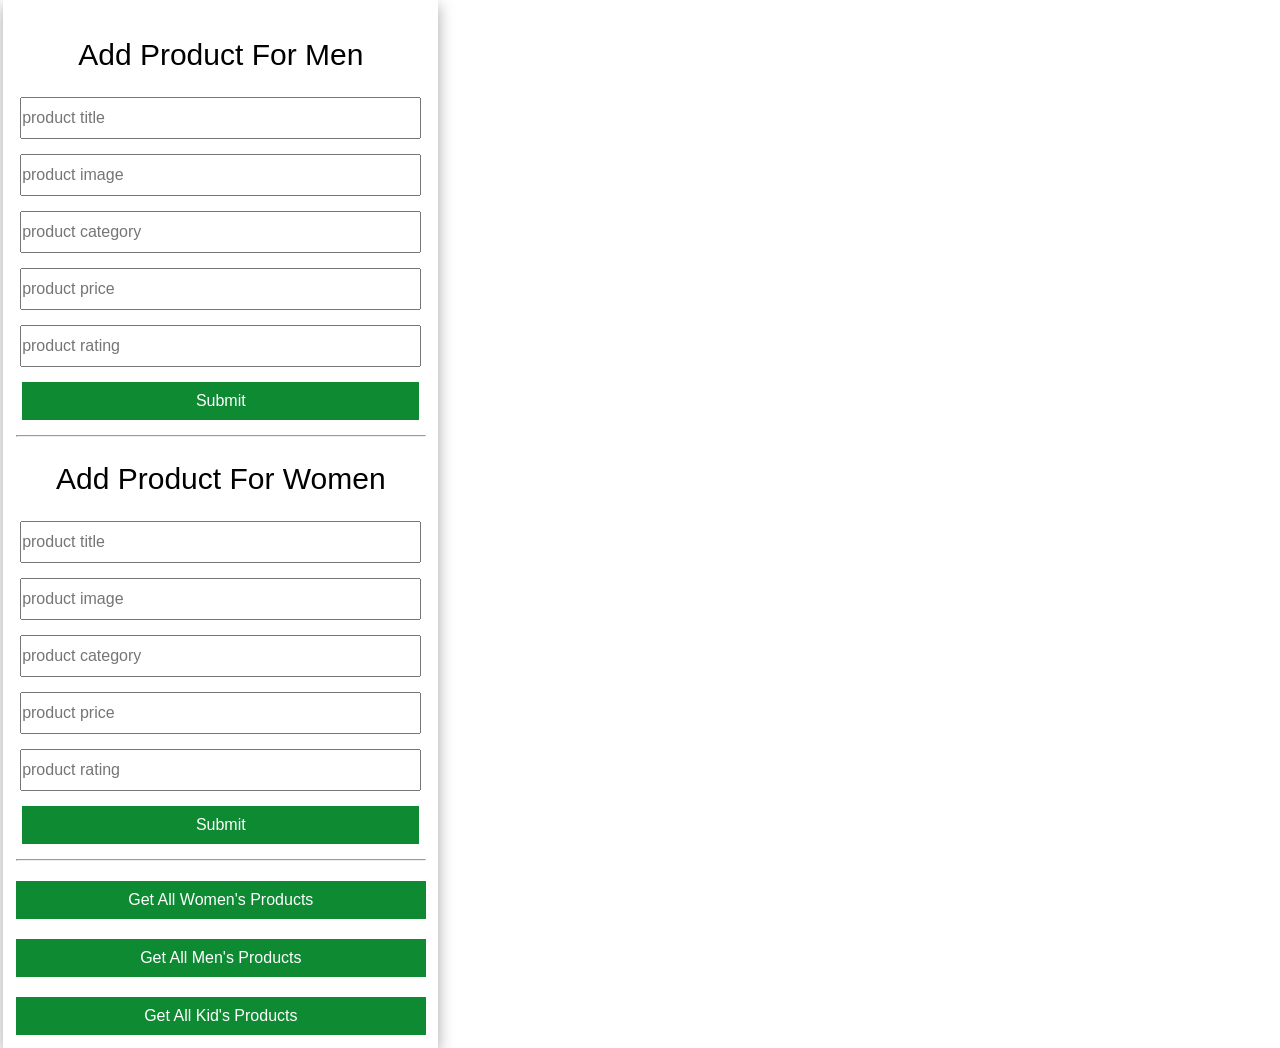
<file: frontend/admin_home/admin.home.html>
<!DOCTYPE html>
<html lang="en">
<head>
    <meta charset="UTF-8">
    <meta http-equiv="X-UA-Compatible" content="IE=edge">
    <meta name="viewport" content="width=device-width, initial-scale=1.0">
    <title>Seller Home</title>
    <link rel="stylesheet" href="admin.home.css">
</head>
<body>
    
    <body>
        <div id="main-container">
            <div id="add-container">
                <h2 class="pro-header">Add Product For Men</h2>
                <form id="add-men">
                    <input class="inPut M" id="title" type="text" placeholder="product title" required>
                    <input class="inPut M" id="image" type="text" placeholder="product image" required>
                    <input class="inPut M" id="category" type="text" placeholder="product category" required>
                    <input class="inPut M" id="price" type="number" placeholder="product price" required>
                    <input class="inPut M" id="rating" type="text" placeholder="product rating" required>
                    <input class="inPut submit-btn" id="men-btn" type="submit">
                </form>
                <hr>
                <h2 class="pro-header">Add Product For Women</h2>
                <form id="add-women" action="">
                    <input class="inPut F" id="title" type="text" placeholder="product title" required>
                    <input class="inPut F" id="image" type="text" placeholder="product image" required>
                    <input class="inPut F" id="category" type="text" placeholder="product category" required>
                    <input class="inPut F" id="price" type="number" placeholder="product price" required>
                    <input class="inPut F" id="rating" type="text" placeholder="product rating" required>
                    <input class="inPut submit-btn" id="women-btn" type="submit">
                </form>
                <hr>
                <button class="get-product-btn" id="get-women-btn">Get All Women's Products</button>
                <button class="get-product-btn" id="get-men-btn">Get All Men's Products</button>
                <button class="get-product-btn" id="get-address-btn">Get All Kid's Products</button>
            </div>
            <div id="render-container">
                <!-- <div class="product-box">
                    <img class="image" src="https://images.bewakoof.com/t640/women-s-printed-long-kurti-dress-364703-1656167894-1.jpg" alt="">
                    <div class="content">
                        <h4 class="title">Kurti</h4>
                        <p class="description">Women's Printed Long Kurti Dress-Front Bewakoof</p>
                        <p class="price">334</p>
                        <button class="edit box-btn">EDIT</button>
                        <button class="delete box-btn">DELETE</button>
                    </div>
                </div> -->
                <div id="display-address-container"></div>
                <div id="display-container"></div>
                <div class="pagination-wrapper" id="pagination-wrapper"></div>
            </div> 
        </div>
    
    </body>

</body>
</html>
<script src="./admin.home.js"></script>
</file>
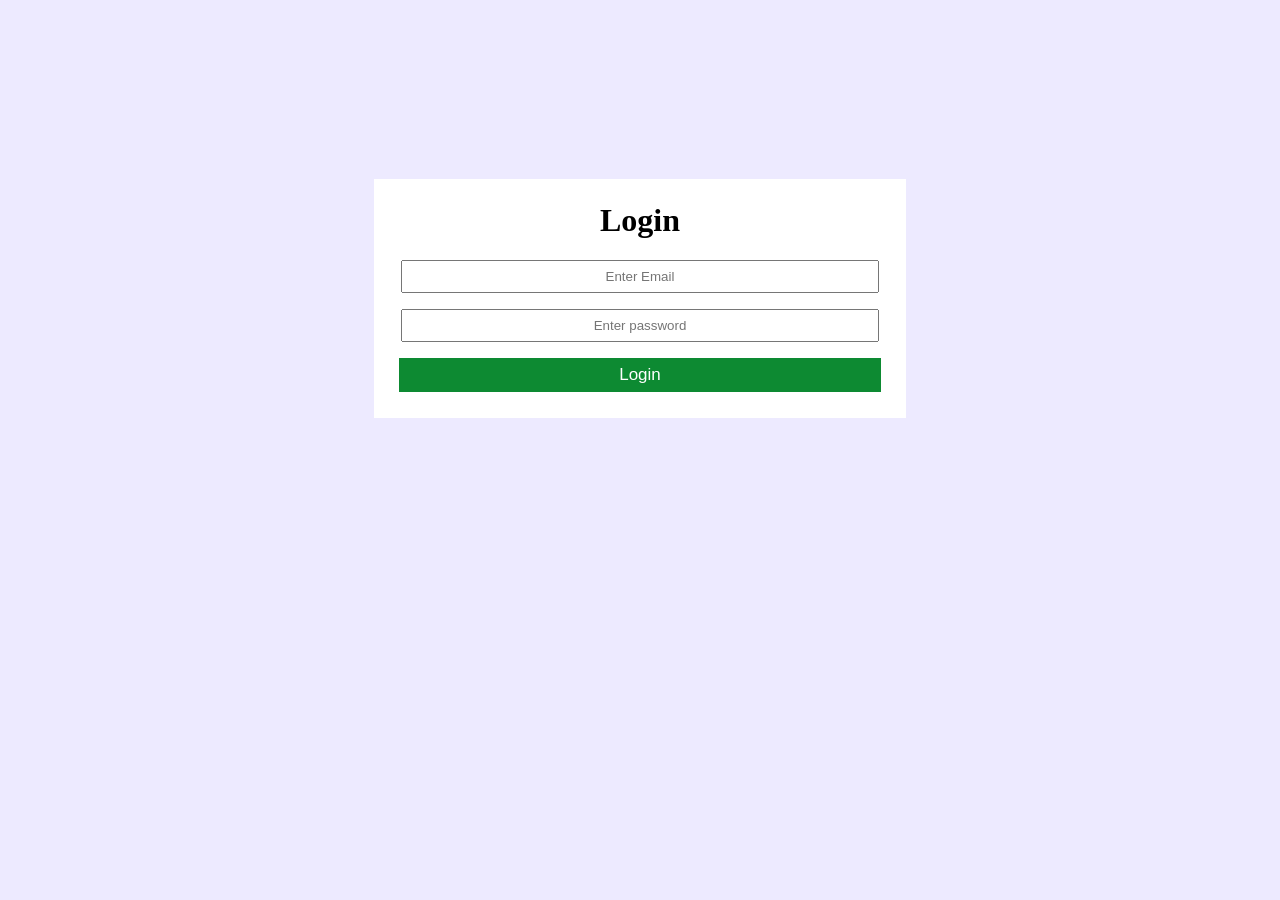
<file: frontend/admin_signup_login/admin.login.html>
<!DOCTYPE html>
<html lang="en">
<head>
    <meta charset="UTF-8">
    <meta http-equiv="X-UA-Compatible" content="IE=edge">
    <meta name="viewport" content="width=device-width, initial-scale=1.0">
    <title>seller login</title>
    <link rel="stylesheet" href="admin.login.css">
</head>
<body>
    <div id="seller-box">
        <h1>Login</h1>
        <form id="seller-form">
            <input id="email" class="admininput" type="email" placeholder="Enter Email" required>
            <input id="password" class="admininput" type="password" placeholder="Enter password" required>
            <input id="admin-btn" class="admininput" type="submit" value="Login">
        </form>

    </div>
</body>
</html>
<script src="./admin.login.js"></script>
</file>
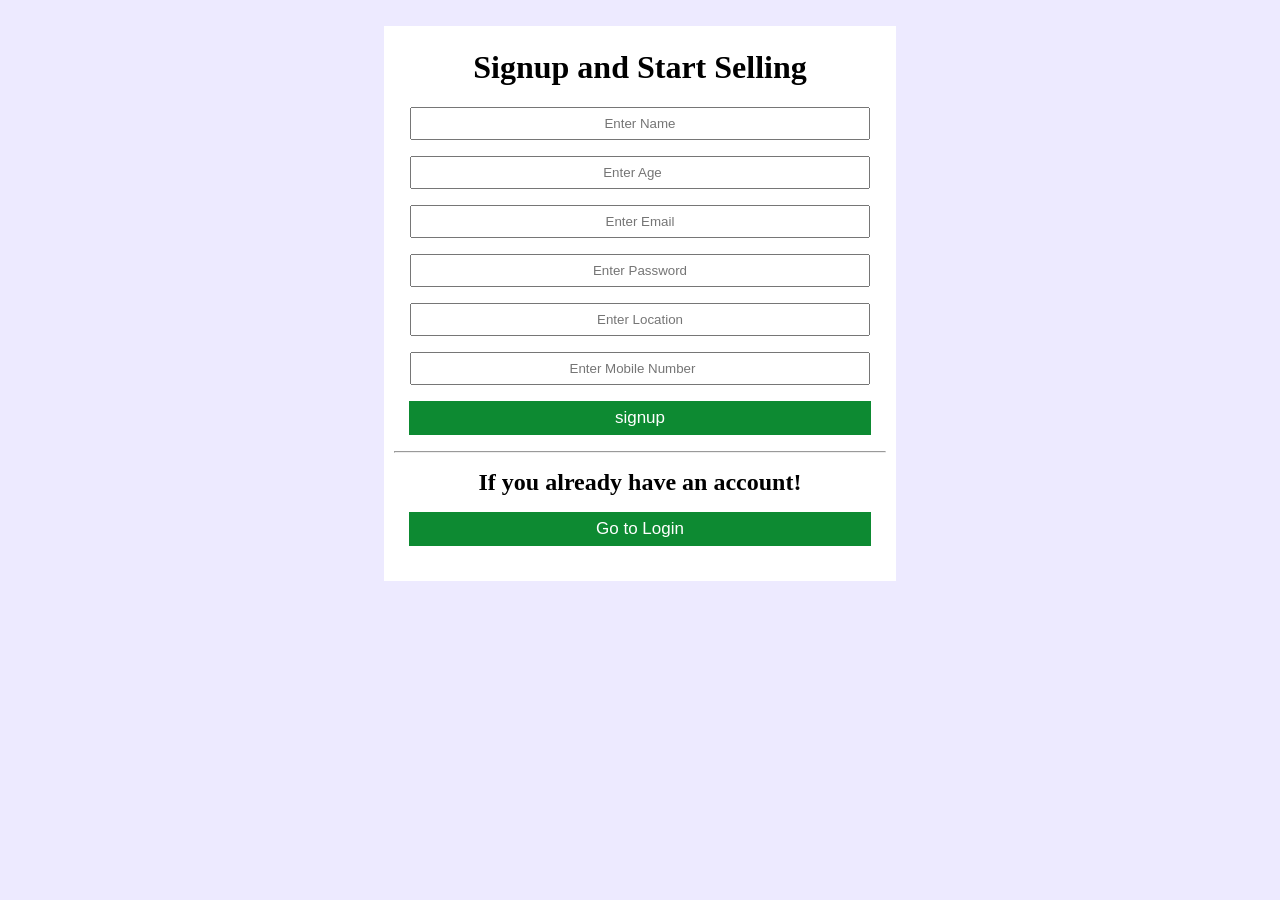
<file: frontend/admin_signup_login/admin.signup.html>
<!DOCTYPE html>
<html lang="en">
<head>
    <meta charset="UTF-8">
    <meta http-equiv="X-UA-Compatible" content="IE=edge">
    <meta name="viewport" content="width=device-width, initial-scale=1.0">
    <title>seller registration</title>
    <link rel="stylesheet" href="admin.signup.css">
</head>
<body>
    <div id="seller-box">
        <h1>Signup and Start Selling</h1>
        <form id="seller-form">
            <input id="name" class="admininput" type="text" placeholder="Enter Name" required>
            <input id="age" class="admininput" type="number" placeholder="Enter Age" required>
            <input id="email" class="admininput" type="email" placeholder="Enter Email" required>
            <input id="password" class="admininput" type="password" placeholder="Enter Password" required>
            <input id="location" class="admininput" type="text" placeholder="Enter Location" required>
            <input id="mobnum" class="admininput" type="number" placeholder="Enter Mobile Number" required>
            <input id="admin-btn" class="admininput" type="submit" value="signup">
        </form>
        <hr>
        <h2>If you already have an account!</h2>
        <a href="admin.login.html"><button id="gotologin"> Go to Login</button></a>
        
    </div>
</body>
</html>
<script src="admin.signup.js"></script>
</file>
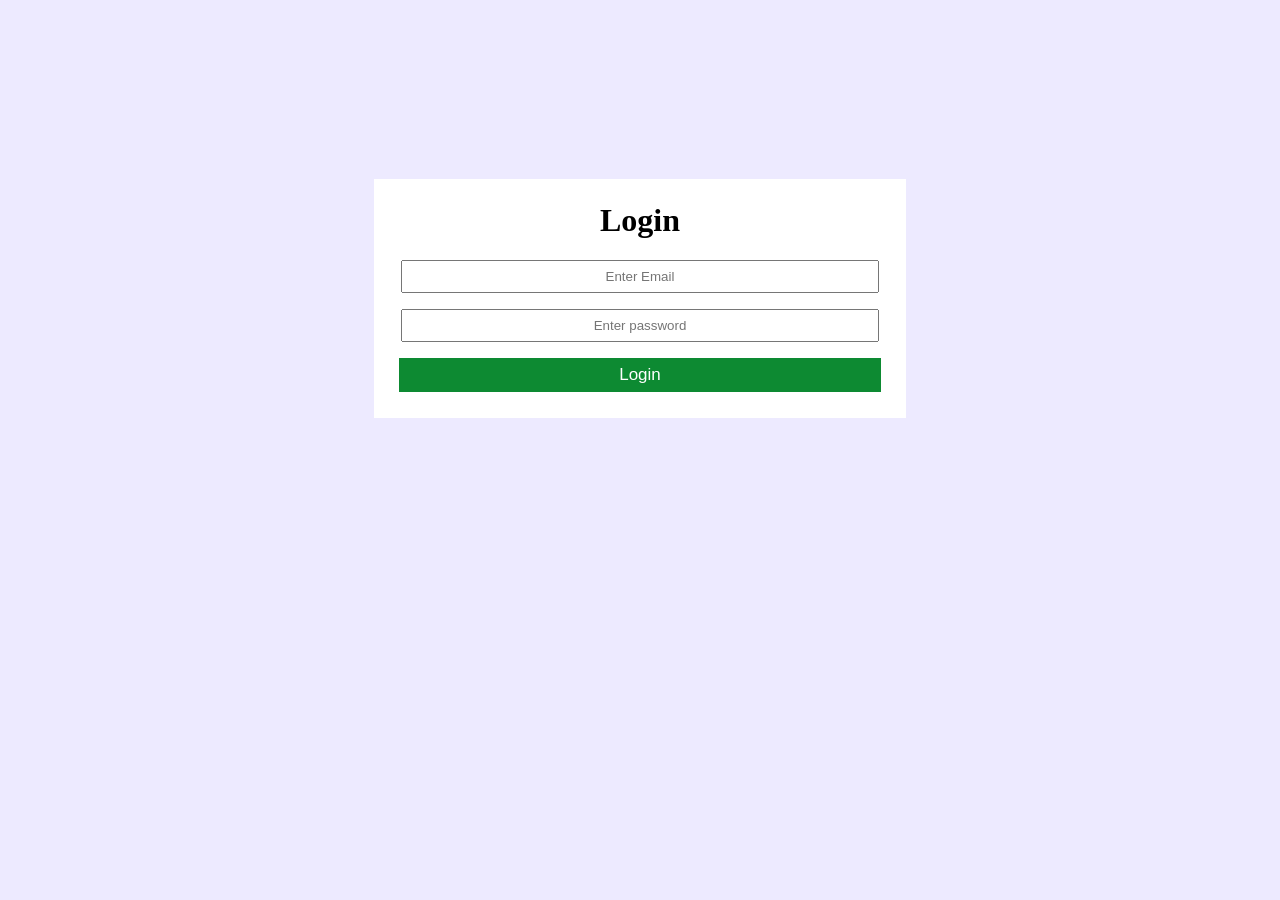
<file: frontend/user_signup_login/user.login.html>
<!DOCTYPE html>
<html lang="en">
<head>
    <meta charset="UTF-8">
    <meta http-equiv="X-UA-Compatible" content="IE=edge">
    <meta name="viewport" content="width=device-width, initial-scale=1.0">
    <title>user login page</title>
    <link rel="stylesheet" href="user.login.css">
</head>
<body>
    <div id="user-box">
        <h1>Login</h1>
        <form id="user-form">
            <input id="email" class="userinput" type="email" placeholder="Enter Email" required>
            <input id="password" class="userinput" type="password" placeholder="Enter password" required>
            <input id="user-btn" class="userinput" type="submit" value="Login">
        </form>
    </div>
</body>
</html>
<script src="./user.login.js"></script>
</file>
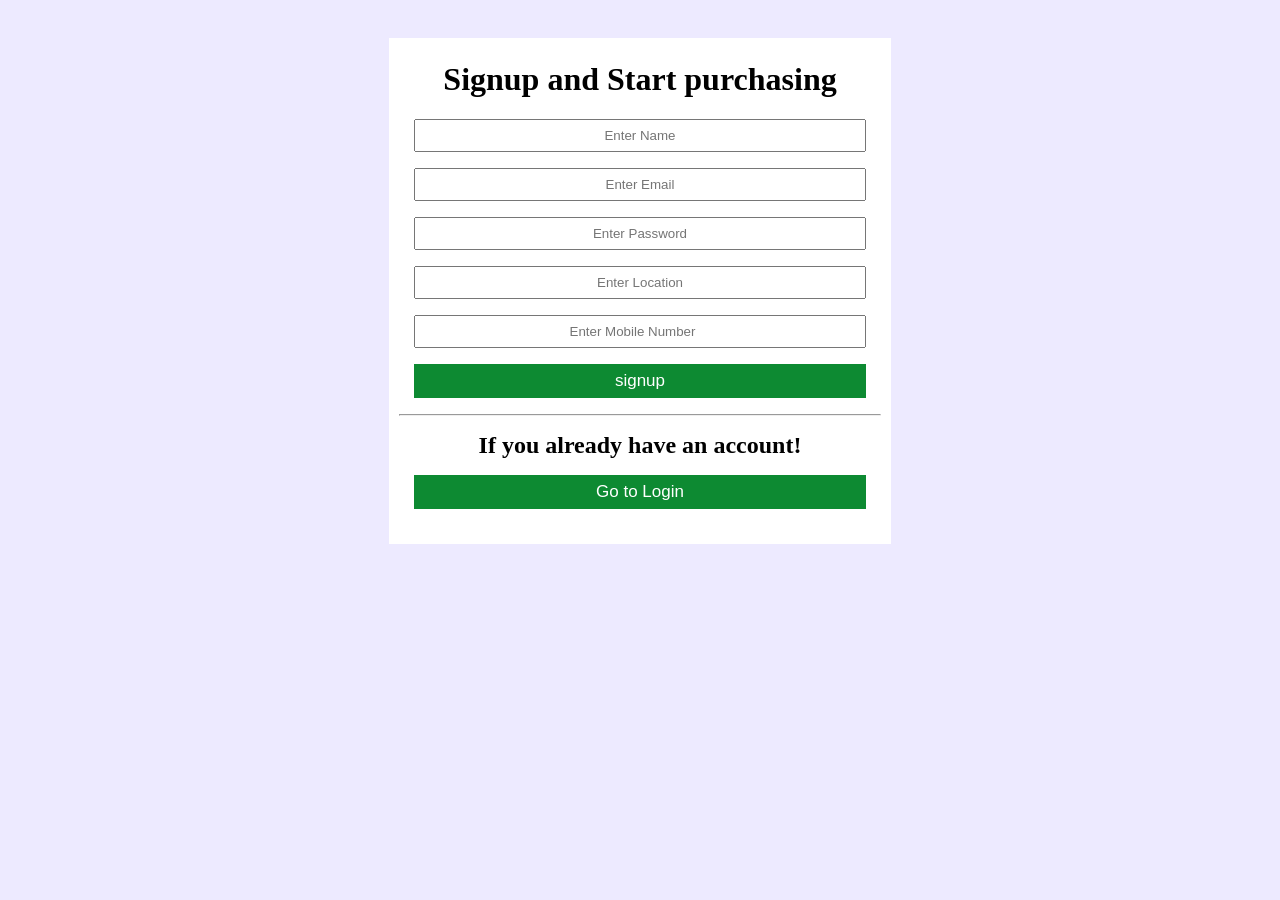
<file: frontend/user_signup_login/user.signup.html>
<!DOCTYPE html>
<html lang="en">
<head>
    <meta charset="UTF-8">
    <meta http-equiv="X-UA-Compatible" content="IE=edge">
    <meta name="viewport" content="width=device-width, initial-scale=1.0">
    <title>user signup page</title>
    <link rel="stylesheet" href="user.signup.css">
</head>
<body>
    <div id="user-box">
        <h1>Signup and Start purchasing</h1>
        <form id="user-form">
            <input id="name" class="userinput" type="text" placeholder="Enter Name" required>
            <input id="email" class="userinput" type="email" placeholder="Enter Email" required>
            <input id="password" class="userinput" type="password" placeholder="Enter Password" required>
            <input id="location" class="userinput" type="text" placeholder="Enter Location" required>
            <input id="mobnum" class="userinput" type="number" placeholder="Enter Mobile Number" required>
            <input id="user-btn" class="userinput" type="submit" value="signup">
        </form>
        <hr>
        <h2>If you already have an account!</h2>
        <a href="./user.login.html"><button id="gotologin"> Go to Login</button></a>
    </div>
</body>
</html>
<script src="./user.signup.js"></script>
</file>
<file: frontend/admin_home/admin.home.css>
*{
    margin:0px;
    padding:0px;
}

#main-container{
    width:100%;
    height:auto;
    /* border:4px solid red; */
    margin: auto;
    display: flex;
}


#add-container{
    text-align: center;
    margin:auto;
    height:auto;
    width:32%;
    box-shadow: rgba(0, 0, 0, 0.35) 0px 5px 15px;
    padding:1%;
}

.inPut{
    width:97%;
    padding:10px 0px;
    margin-bottom: 15px;
    font-size: 16px;
}

.submit-btn{
    border:none;
    color:white;
    background-color:rgb(13, 138, 50);
}
.submit-btn:hover{
    cursor: pointer;
    background-color:rgb(125, 199, 149);
}

.get-product-btn{
    width:100%;
    padding:10px 0px;
    margin-top: 20px;
    font-size: 16px;
    border:none;
    color:white;
    background-color:rgb(13, 138, 50);
}
.get-product-btn:hover{
    cursor: pointer;
    background-color: rgb(125, 199, 149);
}

.pro-header{
    font-size: 30px;
    font-family: "Raleway", "HelveticaNeue", "Helvetica Neue", Helvetica, Arial, sans-serif;
    font-weight: 300;
    margin:25px 0px;
}

#render-container{
    height: auto;
    width:65%;
    margin: auto;
    /* border:5px solid rgb(24, 255, 24); */
}

#display-container{
    height: auto;
    width:95%;
    margin: auto;
    /* border:6px solid blue; */
    display: grid;
    grid-template-columns: repeat(3,1fr);
    grid-template-rows: auto;
    gap: 20px;
    padding:20px;
    text-align: center;
}

.product-box{
    /* box-shadow: rgba(100, 100, 111, 0.2) 0px 7px 29px 0px; */
    box-shadow: rgba(0, 0, 0, 0.35) 0px 5px 15px;
}

.image{
    width:100%;
    height:55%;
}

.content{
    padding:10px;
}

.title{
    font-size: 18px;
    font-family: "Raleway", "HelveticaNeue", "Helvetica Neue", Helvetica, Arial, sans-serif;
    font-weight: 400;
    margin-bottom: 10px;
}
.description,.price,.pro-id{
    font-size: 16px;
    font-family: "Raleway", "HelveticaNeue", "Helvetica Neue", Helvetica, Arial, sans-serif;
    margin-bottom: 8px;
    color:rgb(82, 80, 80);
}

/* .description{
    height:90px;
} */

.box-btn{
    width:80%;
    margin-bottom:10px;
    padding: 5px 0px;
    border:none;
    background-color: rgb(13, 138, 50);
    color:white;
}

.box-btn:hover{
    cursor: pointer;
    background-color:rgb(125, 199, 149);
}

#pagination-wrapper{
    text-align: center;
}

.pagination-btn{
    padding:5px 20px;
    font-size: 16px;
    border:none;
    background-color:rgb(13, 138, 50);
    color:white;
    /* border-radius: 5px; */
}

.pagination-btn:hover{
    background-color:rgb(125, 199, 149);
    cursor: pointer;
}


.outer-box{
    width:132%;
    height:100%;
    /* border:3px solid violet; */
    margin:auto;
    background-color: rgb(237, 234, 255);
}
.outer-box>div{
    font-size: 20px;
    padding:20px 0px;
}

.save{
    font-size: 20px;
    border:none;
    background-color:rgb(13, 138, 50);
    color:white;
    padding:8px 30px;
    margin: 20px 0px;
}
.save:hover{
    cursor: pointer;
    background-color: rgb(125, 199, 149);
}

.outer-box>div:nth-child(1),.outer-box>div:nth-child(3){
    /* background-color: rgb(204, 226, 244); */
    background-color: rgb(237, 234, 255);
}

.outer-box>div:nth-child(2),.outer-box>div:nth-child(4){
    /* background-color:rgb(244, 236, 224); */
    background-color: rgb(204, 226, 244);
}


#display-address-container{
    /* border: 21px solid red; */
    display: grid;
    grid-template-columns: repeat(2,1fr);
    gap:20px;
    padding:20px;
}


.address-box{
    /* border:2px solid orchid; */
    box-shadow: rgba(0, 0, 0, 0.35) 0px 5px 15px;
    text-align: center; 
    font-size: 25px;
    display:inline;
}

.address-box>p{
    padding: 4px;
}

@media all and (min-width:601px) and (max-width:850px){
    #main-container{
        display: flex;
        flex-direction: column;
    }
    #add-container{
        width:100%;
    }

    #render-container{
        width:100%;
    }
}


@media all and (min-width:500px) and (max-width:600px){
    #main-container{
        display: flex;
        flex-direction: column;
    }
    #add-container{
        width:100%;
    }

    #render-container{
        width:100%;
    }

    #display-container{
        grid-template-columns: repeat(3,1fr);
        grid-template-rows: auto;
    }

    #display-address-container{
        grid-template-columns: repeat(1,1fr);
    }

}

@media all and (min-width:300px) and (max-width:499px){
    #main-container{
        display: flex;
        flex-direction: column;
    }
    #add-container{
        width:100%;
    }

    #render-container{
        width:100%;
    }

    #display-container{
        grid-template-columns: repeat(2,1fr);
        grid-template-rows: auto;
    }

    #display-address-container{
        grid-template-columns: repeat(1,1fr);
    }

}

@media all and (min-width:50px) and (max-width:299px){
    #main-container{
        display: flex;
        flex-direction: column;
    }
    #add-container{
        width:100%;
    }

    #render-container{
        width:100%;
    }

    #display-container{
        grid-template-columns: repeat(1,1fr);
        grid-template-rows: auto;
    }

    #display-address-container{
        grid-template-columns: repeat(1,1fr);
    }

}
</file>
<file: frontend/admin_signup_login/admin.login.css>
*{
    text-align: center;
    margin:0px;
    padding:0px; 
}

body{
    background-color: rgb(237, 234, 255);
    padding:14% 0 14% 0;
}

#seller-box{
border:none;
width: 40%;
margin: auto;
background-color: white;
display: flex;
flex-direction: column; 
padding: 10px;
}

.admininput{
    width: 90%;
    padding: 7px;
    margin: 8px;
}

h1{
    margin: 13px;
}

#admin-btn{
    width: 94%;
    font-size: 17px;
    border:none;
    color: white;
    background-color:rgb(13, 138, 50);
    margin-bottom: 16px;
}


#admin-btn:hover{
    background-color: rgb(125, 199, 149);
    cursor: pointer;
}
</file>
<file: frontend/admin_signup_login/admin.signup.css>
*{
    text-align: center;
    margin:0px;
    padding:0px; 
}

body{
    background-color: rgb(237, 234, 255);
    padding:2%;
}

#seller-box{
border:none;
width: 40%;
margin: auto;
background-color: white;
display: flex;
flex-direction: column; 
padding: 10px;
}

.admininput{
    width: 90%;
    padding: 7px;
    margin: 8px;
}

h1{
    margin: 13px;
}

#admin-btn{
    width: 94%;
    font-size: 17px;
    border:none;
    color: white;
    background-color:rgb(13, 138, 50);
    margin-bottom: 16px;
}

h2{
    margin:8px;
    margin-top: 16px;
}

#gotologin{
    margin: auto;
    width: 94%;
    margin-bottom:25px;
    margin-top: 8px;
    font-size: 17px;
    border:none;
    color: white;
    background-color:rgb(13, 138, 50);
    padding:7px;
}

#admin-btn:hover,#gotologin:hover{
    background-color: rgb(125, 199, 149);
    cursor: pointer;
}
</file>
<file: frontend/user_signup_login/user.login.css>
*{
    text-align: center;
    margin:0px;
    padding:0px; 
}

body{
    background-color: rgb(237, 234, 255);
    padding:14% 0 14% 0;
}

#user-box{
border:none;
width: 40%;
margin: auto;
background-color: white;
display: flex;
flex-direction: column; 
padding: 10px;
}

.userinput{
    width: 90%;
    padding: 7px;
    margin: 8px;
}

h1{
    margin: 13px;
}

#user-btn{
    width: 94%;
    font-size: 17px;
    border:none;
    color: white;
    background-color:rgb(13, 138, 50);
    margin-bottom: 16px;
}


#user-btn:hover{
    background-color: rgb(125, 199, 149);
    cursor: pointer;
}
</file>
<file: frontend/user_signup_login/user.signup.css>
*{
    text-align: center;
    margin:0px;
    padding:0px; 
}

body{
    background-color: rgb(237, 234, 255);
    padding:3%;
}

#user-box{
    border:none;
    width: 40%;
    margin: auto;
    background-color: white;
    display: flex;
    flex-direction: column; 
    padding: 10px;
    }

    .userinput{
        width: 90%;
        padding: 7px;
        margin: 8px;
    }
    
    h1{
        margin: 13px;
    }
    
    #user-btn{
        width: 94%;
        font-size: 17px;
        border:none;
        color: white;
        background-color:rgb(13, 138, 50);
        margin-bottom: 16px;
    }

    h2{
        margin:8px;
        margin-top: 16px;
    }
    
    #gotologin{
        margin: auto;
        width: 94%;
        margin-bottom:25px;
        margin-top: 8px;
        font-size: 17px;
        border:none;
        color: white;
        background-color:rgb(13, 138, 50);
        padding:7px;
    }
    
    #user-btn:hover,#gotologin:hover{
        background-color: rgb(125, 199, 149);
        cursor: pointer;
    }
</file>
